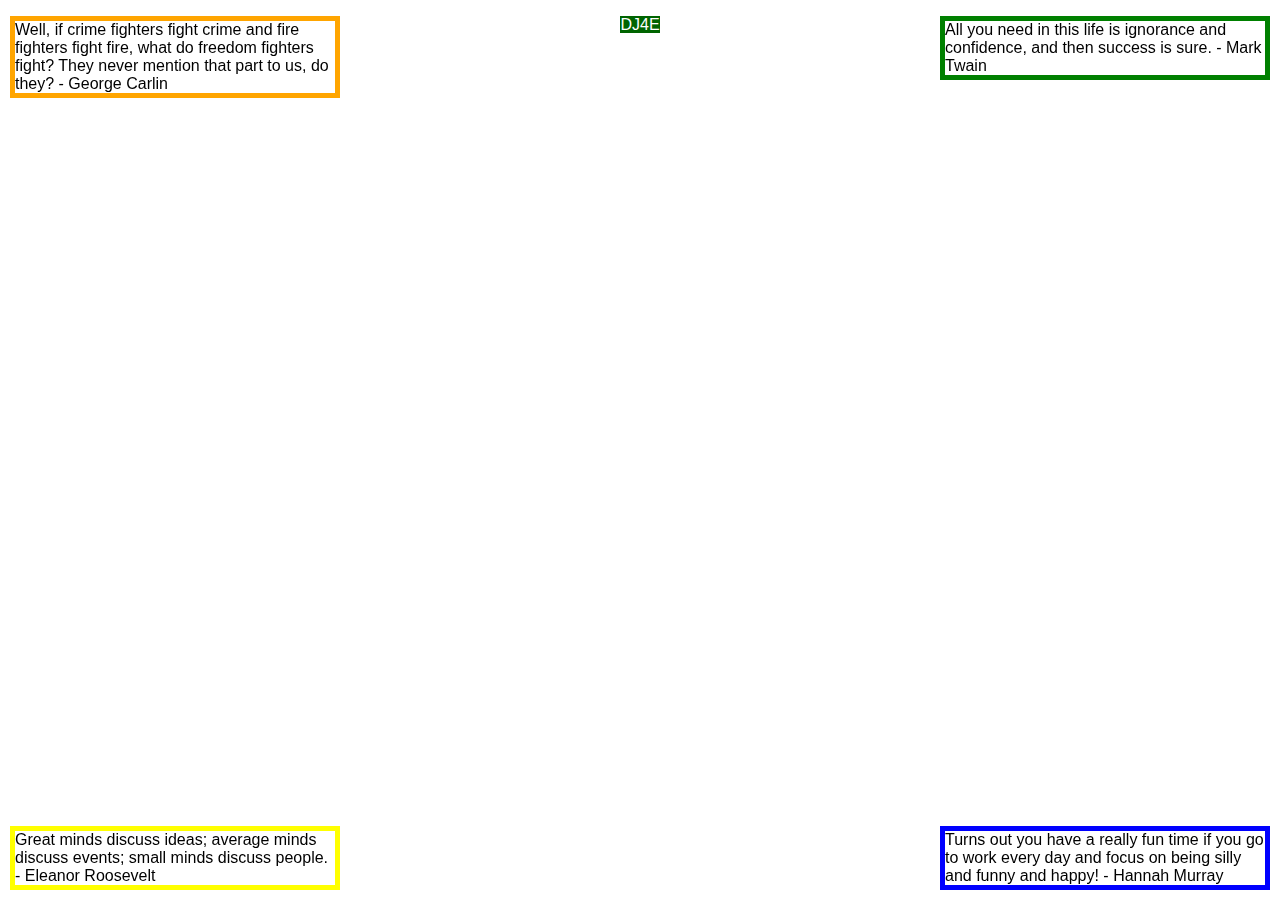
<file: mysite/site/css/index.htm>
<!DOCTYPE html>
<html>
<head>
  <title>Blocks</title>
  <!-- Do not change this file - add your CSS styling
       rules to the blocks.css file included below -->
  <link type="text/css" rel="stylesheet" href="blocks.css">
</head>
<body>
<div id="one">
Turns out you have a really fun time if you
go to work every day and focus on being
silly and funny and happy! - Hannah Murray
</div>
<div id="two">
All you need in this life is ignorance and confidence,
and then success is sure. - Mark Twain
</div>
<div id="three">
Well, if crime fighters fight crime and fire fighters
fight fire, what do freedom fighters fight? They never
mention that part to us, do they? - George Carlin
</div>
<div id="four">
Great minds discuss ideas; average minds discuss events;
small minds discuss people. - Eleanor Roosevelt
</div>
<p id="link">
<a href="https://www.dj4e.com/" target="_blank">
DJ4E
</a>
</p>
</body>
</html>
</file>
<file: mysite/site/css/blocks.css>
/* This is a partial blocks.css, you need to add more rules
   to this file to complete the assignment.  Do not add any CSS
   styling to the original index.htm / start.htm */

body {
    font-family: "Helvetica Neue", Helvetica, Arial, sans-serif;
}

/* Here is one of many  CSS rules you will need... */
#link {
    text-align: center;
    top: -5px;
}
a:link, a:visited {
    background-color: #006400;
    color: white;
    text-decoration: none;
}
a:hover {
    background-color: hotpink;
    color: white;
    text-decoration: underline;
}
#one {
    position: fixed;
    border: 5px solid blue;
    width: 25%;
    bottom: 10px;
    right: 10px;
}

#two {
    position: fixed;
    border: 5px solid green;
    width: 25%;
    right: 10px;
    /*float: right;*/

}

#three {
    position: fixed;
    border: 5px solid orange;
    width: 25%;
    left: 10px;
}

#four {
    position: fixed;
    border: 5px solid yellow;
    width: 25%;
    bottom: 10px;
    left: 10px;
}
</file>
